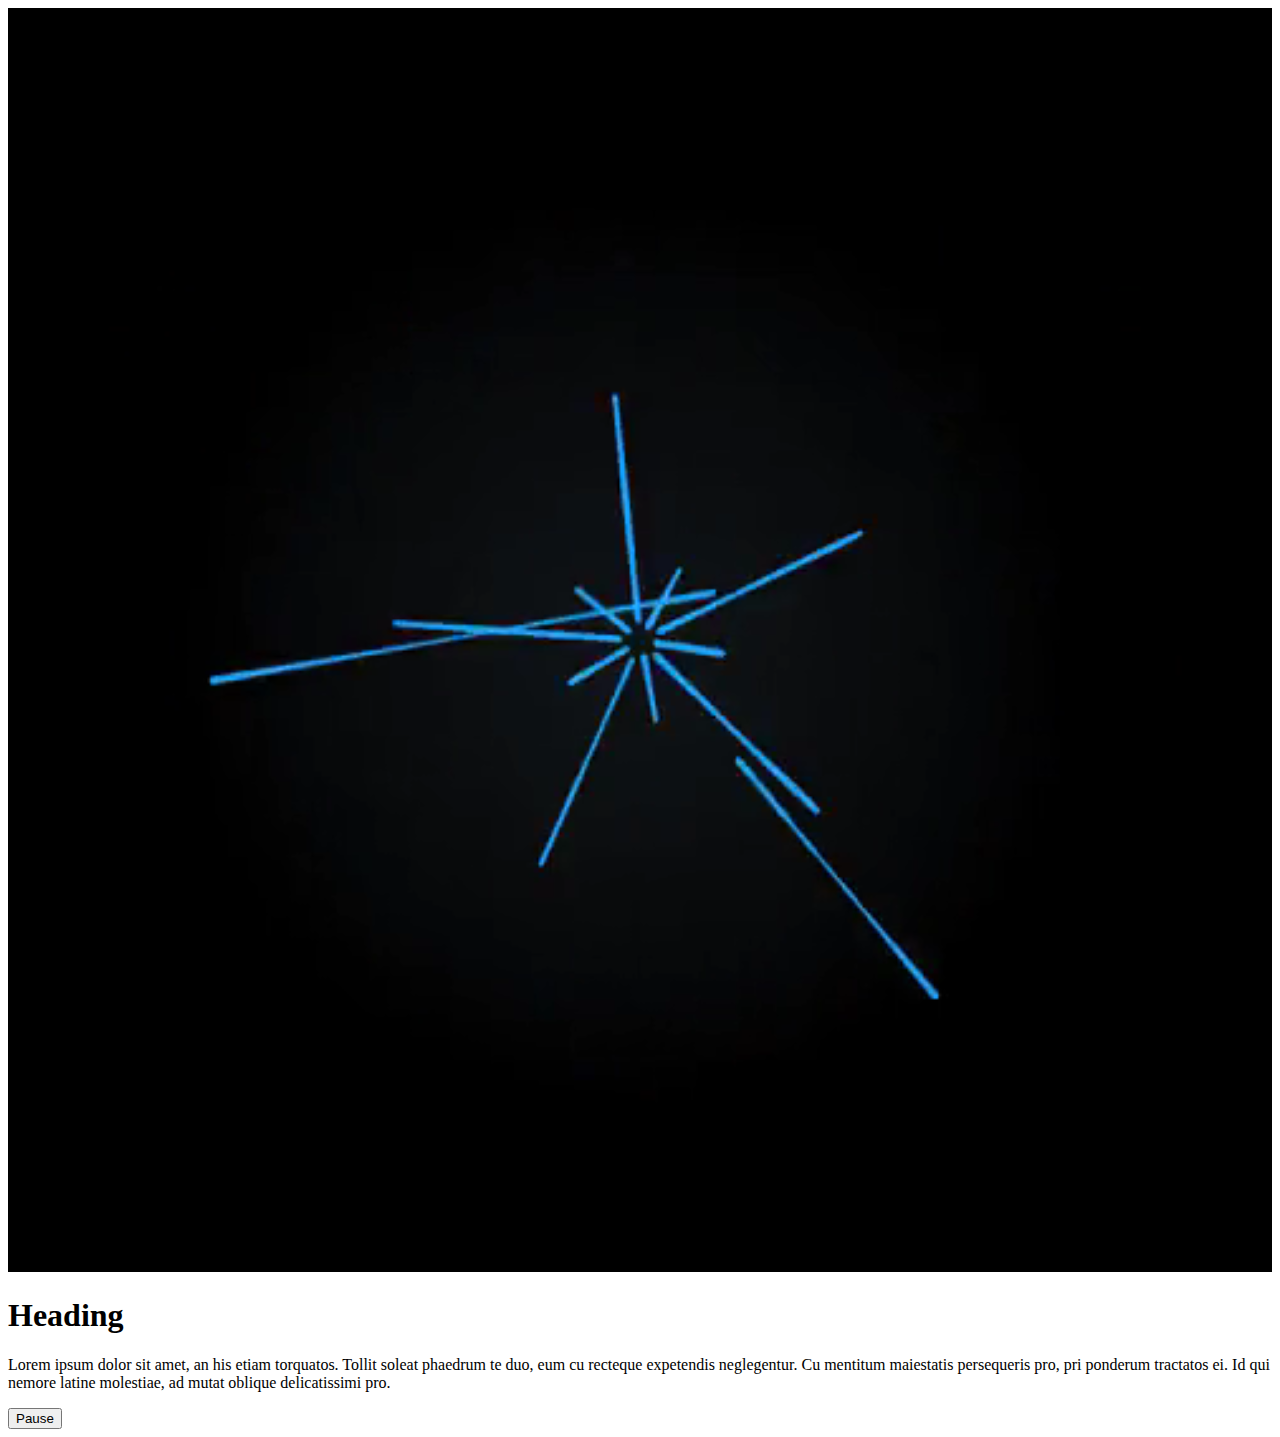
<file: test.html>
<!DOCTYPE html>
<html>
<head>
<meta name="viewport" content="width=device-width, initial-scale=1">
<style>
#myVideo {
 
   
}
</style>
</head>
<body>

<video style="min-width: 100%;" autoplay muted loop >
  <source src="1.mp4" type="video/mp4">
</video>

<div class="content">
  <h1>Heading</h1>
  <p>Lorem ipsum dolor sit amet, an his etiam torquatos. Tollit soleat phaedrum te duo, eum cu recteque expetendis neglegentur. Cu mentitum maiestatis persequeris pro, pri ponderum tractatos ei. Id qui nemore latine molestiae, ad mutat oblique delicatissimi pro.</p>
  <button id="myBtn" onclick="myFunction()">Pause</button>
</div>



</body>
</html>
</file>
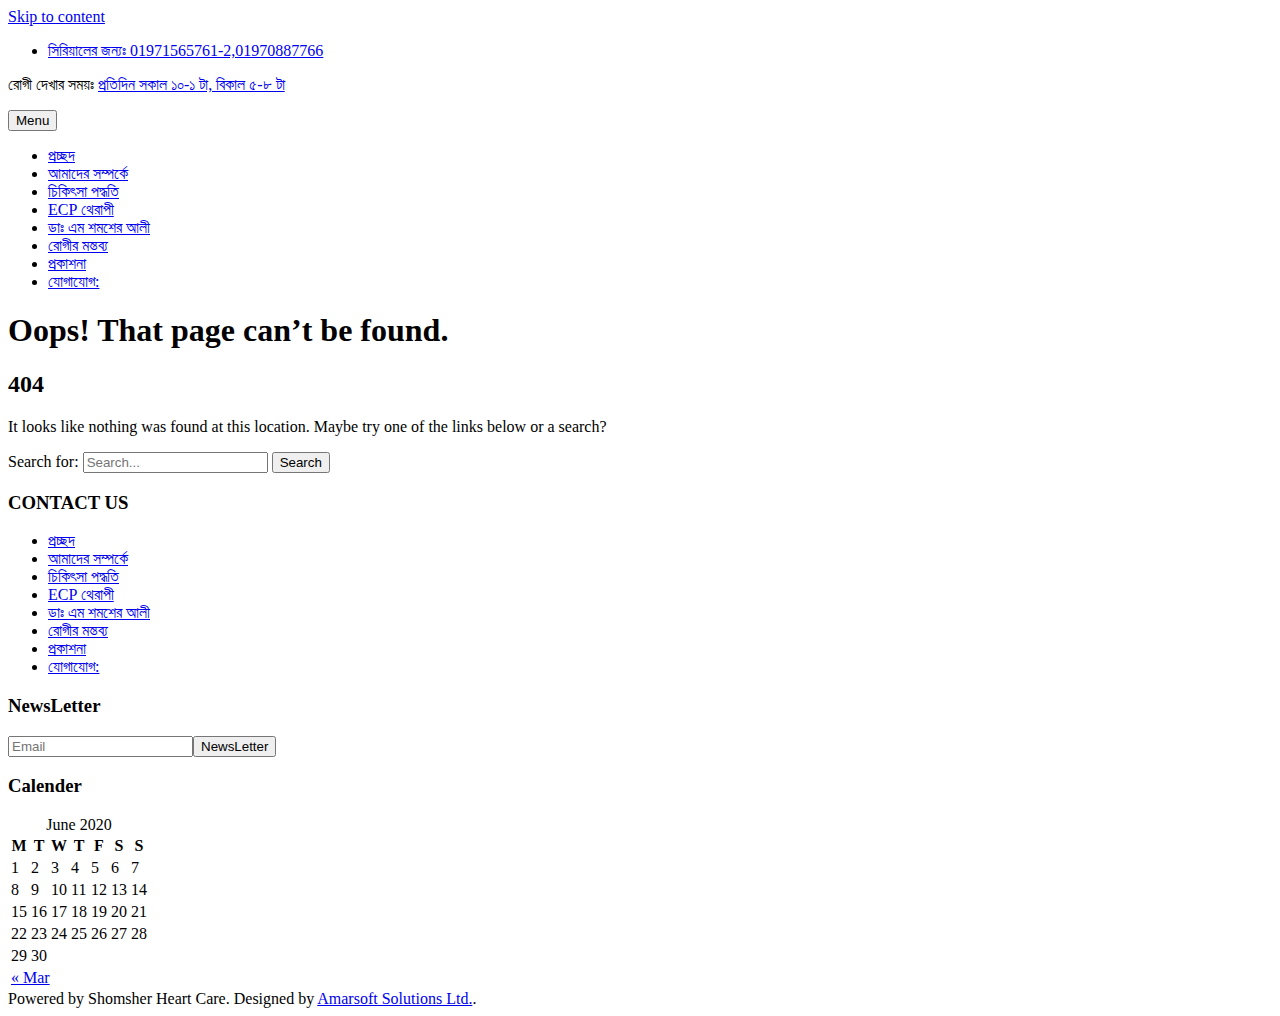
<file: assests/css/owl.video.play.html>
<!DOCTYPE html> <html lang="en-US"><head>
	    <meta charset="UTF-8">
    <meta name="viewport" content="width=device-width, initial-scale=1">
    <link rel="profile" href="http://gmpg.org/xfn/11">
    <link rel="pingback" href="http://shomsherheartcare.com/xmlrpc.php">
    
<title>Page not found</title>
<meta name='robots' content='noindex,follow' />
<link rel='dns-prefetch' href='//fonts.googleapis.com' />
<link rel='dns-prefetch' href='//s.w.org' />
<link rel="alternate" type="application/rss+xml" title=" &raquo; Feed" href="https://shomsherheartcare.com/feed/" />
<link rel="alternate" type="application/rss+xml" title=" &raquo; Comments Feed" href="https://shomsherheartcare.com/comments/feed/" />
		<script type="text/javascript">
			window._wpemojiSettings = {"baseUrl":"https:\/\/s.w.org\/images\/core\/emoji\/2\/72x72\/","ext":".png","svgUrl":"https:\/\/s.w.org\/images\/core\/emoji\/2\/svg\/","svgExt":".svg","source":{"concatemoji":"http:\/\/shomsherheartcare.com\/wp-includes\/js\/wp-emoji-release.min.js?ver=4.6.18"}};
			!function(a,b,c){function d(a){var c,d,e,f,g,h=b.createElement("canvas"),i=h.getContext&&h.getContext("2d"),j=String.fromCharCode;if(!i||!i.fillText)return!1;switch(i.textBaseline="top",i.font="600 32px Arial",a){case"flag":return i.fillText(j(55356,56806,55356,56826),0,0),!(h.toDataURL().length<3e3)&&(i.clearRect(0,0,h.width,h.height),i.fillText(j(55356,57331,65039,8205,55356,57096),0,0),c=h.toDataURL(),i.clearRect(0,0,h.width,h.height),i.fillText(j(55356,57331,55356,57096),0,0),d=h.toDataURL(),c!==d);case"diversity":return i.fillText(j(55356,57221),0,0),e=i.getImageData(16,16,1,1).data,f=e[0]+","+e[1]+","+e[2]+","+e[3],i.fillText(j(55356,57221,55356,57343),0,0),e=i.getImageData(16,16,1,1).data,g=e[0]+","+e[1]+","+e[2]+","+e[3],f!==g;case"simple":return i.fillText(j(55357,56835),0,0),0!==i.getImageData(16,16,1,1).data[0];case"unicode8":return i.fillText(j(55356,57135),0,0),0!==i.getImageData(16,16,1,1).data[0];case"unicode9":return i.fillText(j(55358,56631),0,0),0!==i.getImageData(16,16,1,1).data[0]}return!1}function e(a){var c=b.createElement("script");c.src=a,c.type="text/javascript",b.getElementsByTagName("head")[0].appendChild(c)}var f,g,h,i;for(i=Array("simple","flag","unicode8","diversity","unicode9"),c.supports={everything:!0,everythingExceptFlag:!0},h=0;h<i.length;h++)c.supports[i[h]]=d(i[h]),c.supports.everything=c.supports.everything&&c.supports[i[h]],"flag"!==i[h]&&(c.supports.everythingExceptFlag=c.supports.everythingExceptFlag&&c.supports[i[h]]);c.supports.everythingExceptFlag=c.supports.everythingExceptFlag&&!c.supports.flag,c.DOMReady=!1,c.readyCallback=function(){c.DOMReady=!0},c.supports.everything||(g=function(){c.readyCallback()},b.addEventListener?(b.addEventListener("DOMContentLoaded",g,!1),a.addEventListener("load",g,!1)):(a.attachEvent("onload",g),b.attachEvent("onreadystatechange",function(){"complete"===b.readyState&&c.readyCallback()})),f=c.source||{},f.concatemoji?e(f.concatemoji):f.wpemoji&&f.twemoji&&(e(f.twemoji),e(f.wpemoji)))}(window,document,window._wpemojiSettings);
		</script>
		<style type="text/css">
img.wp-smiley,
img.emoji {
	display: inline !important;
	border: none !important;
	box-shadow: none !important;
	height: 1em !important;
	width: 1em !important;
	margin: 0 .07em !important;
	vertical-align: -0.1em !important;
	background: none !important;
	padding: 0 !important;
}
</style>
<link rel='stylesheet' id='overlay-basic-css'  href='https://shomsherheartcare.com/wp-content/plugins/wsi/style/jqueryTools/overlay-basic.css?ver=4.6.18' type='text/css' media='all' />
<link rel='stylesheet' id='jquery.bxslider-css'  href='//shomsherheartcare.com/wp-content/plugins/testimonials-widget/includes/libraries/bxslider-4/dist/jquery.bxslider.css?ver=4.6.18' type='text/css' media='all' />
<link rel='stylesheet' id='Axl_Testimonials_Widget-css'  href='//shomsherheartcare.com/wp-content/plugins/testimonials-widget/assets/css/testimonials-widget.css?ver=4.6.18' type='text/css' media='all' />
<link rel='stylesheet' id='fontawesome-css'  href='http://shomsherheartcare.com/wp-content/themes/education-hub/third-party/font-awesome/css/font-awesome.min.css?ver=4.7.0' type='text/css' media='all' />
<link rel='stylesheet' id='education-hub-google-fonts-css'  href='//fonts.googleapis.com/css?family=Open+Sans%3A600%2C400%2C400italic%2C300%2C100%2C700%7CMerriweather+Sans%3A400%2C700&#038;ver=4.6.18' type='text/css' media='all' />
<link rel='stylesheet' id='education-hub-style-css'  href='http://shomsherheartcare.com/wp-content/themes/education-hub/style.css?ver=1.9.4' type='text/css' media='all' />
<style id='education-hub-style-inline-css' type='text/css'>
#masthead{ background-image: url("http://shomsherheartcare.com/wp-content/uploads/2017/03/cropped-HeaderN-1.jpg"); background-repeat: no-repeat; background-position: center center; }
</style>
<link rel='stylesheet' id='youtube-channel-gallery-css'  href='http://shomsherheartcare.com/wp-content/plugins/youtube-channel-gallery/styles.css?ver=4.6.18' type='text/css' media='all' />
<link rel='stylesheet' id='jquery.magnific-popup-css'  href='http://shomsherheartcare.com/wp-content/plugins/youtube-channel-gallery/magnific-popup.css?ver=4.6.18' type='text/css' media='all' />
<link rel='stylesheet' id='newsletter-subscription-css'  href='http://shomsherheartcare.com/wp-content/plugins/newsletter/subscription/style.css?ver=4.7.6' type='text/css' media='all' />
<script type='text/javascript' src='https://shomsherheartcare.com/wp-content/plugins/wsi/js/jQueryTools/jquery.tools.min.wp-front.v3.js?ver=4.6.18'></script>
<script type='text/javascript' src='http://shomsherheartcare.com/wp-includes/js/jquery/jquery.js?ver=1.12.4'></script>
<script type='text/javascript' src='http://shomsherheartcare.com/wp-includes/js/jquery/jquery-migrate.min.js?ver=1.4.1'></script>
<link rel='https://api.w.org/' href='https://shomsherheartcare.com/wp-json/' />
<link rel="EditURI" type="application/rsd+xml" title="RSD" href="https://shomsherheartcare.com/xmlrpc.php?rsd" />
<link rel="wlwmanifest" type="application/wlwmanifest+xml" href="http://shomsherheartcare.com/wp-includes/wlwmanifest.xml" /> 
<meta name="generator" content="WordPress 4.6.18" />
<style type="text/css" id="custom-background-css">
body.custom-background { background-color: #ffffff; }
</style>
<link rel="icon" href="https://shomsherheartcare.com/wp-content/uploads/2017/03/cropped-shomlogo-32x32.jpg" sizes="32x32" />
<link rel="icon" href="https://shomsherheartcare.com/wp-content/uploads/2017/03/cropped-shomlogo-192x192.jpg" sizes="192x192" />
<link rel="apple-touch-icon-precomposed" href="https://shomsherheartcare.com/wp-content/uploads/2017/03/cropped-shomlogo-180x180.jpg" />
<meta name="msapplication-TileImage" content="https://shomsherheartcare.com/wp-content/uploads/2017/03/cropped-shomlogo-270x270.jpg" />
</head>

<body class="error404 custom-background site-layout-fluid global-layout-right-sidebar">

	    <div id="page" class="container hfeed site">
    <a class="skip-link screen-reader-text" href="#content">Skip to content</a>
    	<div id="tophead">
		<div class="container">
			<div id="quick-contact">
									<ul>
													<li class="quick-call"><a href="tel:01971565761201970887766">সিরিয়ালের জন্যঃ 01971565761-2,01970887766</a></li>
																	</ul>
													<div class="top-news">
						<p>
																			<span class="top-news-title">রোগী দেখার সময়ঃ</span>
																									<a href="#">প্রতিদিন সকাল ১০-১ টা, বিকাল ৫-৮ টা							</a>
												</p>
					</div>
							</div>

			
			
		</div> <!-- .container -->
	</div><!--  #tophead -->

	<header id="masthead" class="site-header" role="banner"><div class="container">			    <div class="site-branding">

		    
										        <div id="site-identity">
					            	              <p class="site-title"><a href="https://shomsherheartcare.com/" rel="home"></a></p>
	            				
					            <p class="site-description"></p>
					        </div><!-- #site-identity -->
			
	    </div><!-- .site-branding -->

	    	    
        </div><!-- .container --></header><!-- #masthead -->    <div id="main-nav" class="clear-fix">
        <div class="container">
        <nav id="site-navigation" class="main-navigation" role="navigation">
          <button class="menu-toggle" aria-controls="primary-menu" aria-expanded="false"><i class="fa fa-bars"></i>
			Menu</button>
            <div class="wrap-menu-content">
				<div class="menu-first-manu-container"><ul id="primary-menu" class="menu"><li id="menu-item-201" class="menu-item menu-item-type-post_type menu-item-object-page menu-item-201"><a href="https://shomsherheartcare.com/">প্রচ্ছদ</a></li>
<li id="menu-item-142" class="menu-item menu-item-type-post_type menu-item-object-page menu-item-142"><a href="https://shomsherheartcare.com/%e0%a6%86%e0%a6%ae%e0%a6%be%e0%a6%a6%e0%a7%87%e0%a6%b0-%e0%a6%b8%e0%a6%ae%e0%a7%8d%e0%a6%aa%e0%a6%b0%e0%a7%8d%e0%a6%95%e0%a7%87/">আমাদের সম্পর্কে</a></li>
<li id="menu-item-140" class="menu-item menu-item-type-post_type menu-item-object-page menu-item-140"><a href="https://shomsherheartcare.com/%e0%a6%9a%e0%a6%bf%e0%a6%95%e0%a6%bf%e0%a7%8e%e0%a6%b8%e0%a6%be-%e0%a6%aa%e0%a6%a6%e0%a7%8d%e0%a6%a7%e0%a6%a4%e0%a6%bf/">চিকিৎসা পদ্ধতি</a></li>
<li id="menu-item-177" class="menu-item menu-item-type-post_type menu-item-object-page menu-item-177"><a href="https://shomsherheartcare.com/ecp-%e0%a6%a5%e0%a7%87%e0%a6%b0%e0%a6%be%e0%a6%aa%e0%a7%80/">ECP থেরাপী</a></li>
<li id="menu-item-152" class="menu-item menu-item-type-post_type menu-item-object-page menu-item-152"><a href="https://shomsherheartcare.com/%e0%a6%a1%e0%a6%be%e0%a6%83-%e0%a6%b6%e0%a6%ae%e0%a6%b6%e0%a7%87%e0%a6%b0-%e0%a6%8f%e0%a6%ae-%e0%a6%86%e0%a6%b2%e0%a7%80/">ডাঃ এম শমশের আলী</a></li>
<li id="menu-item-171" class="menu-item menu-item-type-post_type menu-item-object-page menu-item-171"><a href="https://shomsherheartcare.com/%e0%a6%b0%e0%a7%8b%e0%a6%97%e0%a7%80%e0%a6%b0-%e0%a6%ae%e0%a6%a8%e0%a7%8d%e0%a6%a4%e0%a6%ac%e0%a7%8d%e0%a6%af/">রোগীর মন্তব্য</a></li>
<li id="menu-item-174" class="menu-item menu-item-type-post_type menu-item-object-page menu-item-174"><a href="https://shomsherheartcare.com/%e0%a6%aa%e0%a7%8d%e0%a6%b0%e0%a6%95%e0%a6%be%e0%a6%b6%e0%a6%a8%e0%a6%be/">প্রকাশনা</a></li>
<li id="menu-item-17" class="menu-item menu-item-type-post_type menu-item-object-page menu-item-17"><a href="https://shomsherheartcare.com/contact-us/">যোগাযোগ:</a></li>
</ul></div>            </div><!-- .menu-content -->
        </nav><!-- #site-navigation -->
       </div> <!-- .container -->
    </div> <!-- #main-nav -->
    
	<div id="content" class="site-content"><div class="container"><div class="inner-wrapper">    
	<div id="primary" class="content-area">
		<main id="main" class="site-main" role="main">

			<section class="error-404 not-found">
				<header class="page-header">
					<h1 class="page-title">Oops! That page can&rsquo;t be found.</h1>
				</header><!-- .page-header -->

				<div class="page-content">
				<h2 class="error-title">404</h2>
          <p>It looks like nothing was found at this location. Maybe try one of the links below or a search?</p>

					<form role="search" method="get" class="search-form" action="https://shomsherheartcare.com/">
	      <label>
	        <span class="screen-reader-text">Search for:</span>
	        <input type="search" class="search-field" placeholder="Search..." value="" name="s" title="Search for:" />
	      </label>
	      <input type="submit" class="search-submit" value="Search" />
	    </form>
					
				</div><!-- .page-content -->
			</section><!-- .error-404 -->

		</main><!-- #main -->
	</div><!-- #primary -->

</div><!-- .inner-wrapper --></div><!-- .container --></div><!-- #content -->
	<div  id="footer-widgets" ><div class="container"><div class="inner-wrapper"><div class="footer-active-3 footer-widget-area"><aside id="nav_menu-2" class="widget widget_nav_menu"><h3 class="widget-title">CONTACT US</h3><div class="menu-first-manu-container"><ul id="menu-first-manu" class="menu"><li class="menu-item menu-item-type-post_type menu-item-object-page menu-item-201"><a href="https://shomsherheartcare.com/">প্রচ্ছদ</a></li>
<li class="menu-item menu-item-type-post_type menu-item-object-page menu-item-142"><a href="https://shomsherheartcare.com/%e0%a6%86%e0%a6%ae%e0%a6%be%e0%a6%a6%e0%a7%87%e0%a6%b0-%e0%a6%b8%e0%a6%ae%e0%a7%8d%e0%a6%aa%e0%a6%b0%e0%a7%8d%e0%a6%95%e0%a7%87/">আমাদের সম্পর্কে</a></li>
<li class="menu-item menu-item-type-post_type menu-item-object-page menu-item-140"><a href="https://shomsherheartcare.com/%e0%a6%9a%e0%a6%bf%e0%a6%95%e0%a6%bf%e0%a7%8e%e0%a6%b8%e0%a6%be-%e0%a6%aa%e0%a6%a6%e0%a7%8d%e0%a6%a7%e0%a6%a4%e0%a6%bf/">চিকিৎসা পদ্ধতি</a></li>
<li class="menu-item menu-item-type-post_type menu-item-object-page menu-item-177"><a href="https://shomsherheartcare.com/ecp-%e0%a6%a5%e0%a7%87%e0%a6%b0%e0%a6%be%e0%a6%aa%e0%a7%80/">ECP থেরাপী</a></li>
<li class="menu-item menu-item-type-post_type menu-item-object-page menu-item-152"><a href="https://shomsherheartcare.com/%e0%a6%a1%e0%a6%be%e0%a6%83-%e0%a6%b6%e0%a6%ae%e0%a6%b6%e0%a7%87%e0%a6%b0-%e0%a6%8f%e0%a6%ae-%e0%a6%86%e0%a6%b2%e0%a7%80/">ডাঃ এম শমশের আলী</a></li>
<li class="menu-item menu-item-type-post_type menu-item-object-page menu-item-171"><a href="https://shomsherheartcare.com/%e0%a6%b0%e0%a7%8b%e0%a6%97%e0%a7%80%e0%a6%b0-%e0%a6%ae%e0%a6%a8%e0%a7%8d%e0%a6%a4%e0%a6%ac%e0%a7%8d%e0%a6%af/">রোগীর মন্তব্য</a></li>
<li class="menu-item menu-item-type-post_type menu-item-object-page menu-item-174"><a href="https://shomsherheartcare.com/%e0%a6%aa%e0%a7%8d%e0%a6%b0%e0%a6%95%e0%a6%be%e0%a6%b6%e0%a6%a8%e0%a6%be/">প্রকাশনা</a></li>
<li class="menu-item menu-item-type-post_type menu-item-object-page menu-item-17"><a href="https://shomsherheartcare.com/contact-us/">যোগাযোগ:</a></li>
</ul></div></aside></div><!-- .footer-widget-area --><div class="footer-active-3 footer-widget-area"><aside id="newsletterwidgetminimal-2" class="widget widget_newsletterwidgetminimal"><h3 class="widget-title">NewsLetter</h3><div class="tnp tnp-widget-minimal"><form action="https://shomsherheartcare.com/?na=s" method="post"><input type="hidden" name="nr" value="widget-minimal"/><input class="tnp-email" type="email" required name="ne" value="" placeholder="Email"><input class="tnp-submit" type="submit" value="NewsLetter"></form></div></aside></div><!-- .footer-widget-area --><div class="footer-active-3 footer-widget-area"><aside id="calendar-3" class="widget widget_calendar"><h3 class="widget-title">Calender</h3><div id="calendar_wrap" class="calendar_wrap"><table id="wp-calendar">
	<caption>June 2020</caption>
	<thead>
	<tr>
		<th scope="col" title="Monday">M</th>
		<th scope="col" title="Tuesday">T</th>
		<th scope="col" title="Wednesday">W</th>
		<th scope="col" title="Thursday">T</th>
		<th scope="col" title="Friday">F</th>
		<th scope="col" title="Saturday">S</th>
		<th scope="col" title="Sunday">S</th>
	</tr>
	</thead>

	<tfoot>
	<tr>
		<td colspan="3" id="prev"><a href="https://shomsherheartcare.com/2017/03/">&laquo; Mar</a></td>
		<td class="pad">&nbsp;</td>
		<td colspan="3" id="next" class="pad">&nbsp;</td>
	</tr>
	</tfoot>

	<tbody>
	<tr><td>1</td><td>2</td><td id="today">3</td><td>4</td><td>5</td><td>6</td><td>7</td>
	</tr>
	<tr>
		<td>8</td><td>9</td><td>10</td><td>11</td><td>12</td><td>13</td><td>14</td>
	</tr>
	<tr>
		<td>15</td><td>16</td><td>17</td><td>18</td><td>19</td><td>20</td><td>21</td>
	</tr>
	<tr>
		<td>22</td><td>23</td><td>24</td><td>25</td><td>26</td><td>27</td><td>28</td>
	</tr>
	<tr>
		<td>29</td><td>30</td>
		<td class="pad" colspan="5">&nbsp;</td>
	</tr>
	</tbody>
	</table></div></aside></div><!-- .footer-widget-area --></div><!-- .inner-wrapper --></div><!-- .container --></div><footer id="colophon" class="site-footer" role="contentinfo"><div class="container"> 
	
Powered by Shomsher Heart Care. Designed by <a href="http://www.amarsoftbd.com/">Amarsoft Solutions Ltd.</a>.
<script type='text/javascript' src='http://shomsherheartcare.com/wp-content/themes/education-hub/js/skip-link-focus-fix.min.js?ver=20130115'></script>
<script type='text/javascript' src='http://shomsherheartcare.com/wp-content/themes/education-hub/third-party/cycle2/js/jquery.cycle2.min.js?ver=2.1.6'></script>
<script type='text/javascript' src='http://shomsherheartcare.com/wp-content/themes/education-hub/js/custom.min.js?ver=1.0'></script>
<script type='text/javascript'>
/* <![CDATA[ */
var EducationHubScreenReaderText = {"expand":"<span class=\"screen-reader-text\">expand child menu<\/span>","collapse":"<span class=\"screen-reader-text\">collapse child menu<\/span>"};
/* ]]> */
</script>
<script type='text/javascript' src='http://shomsherheartcare.com/wp-content/themes/education-hub/js/navigation.min.js?ver=20120206'></script>
<script type='text/javascript'>
/* <![CDATA[ */
var newsletter = {"messages":{"email_error":"The email is not correct","name_error":"The name is not correct","surname_error":"The last name is not correct","privacy_error":"You must accept the privacy statement"},"profile_max":"20"};
/* ]]> */
</script>
<script type='text/javascript' src='http://shomsherheartcare.com/wp-content/plugins/newsletter/subscription/validate.js?ver=4.7.6'></script>
<script type='text/javascript' src='http://shomsherheartcare.com/wp-includes/js/wp-embed.min.js?ver=4.6.18'></script>
</body>
</html>
</file>
